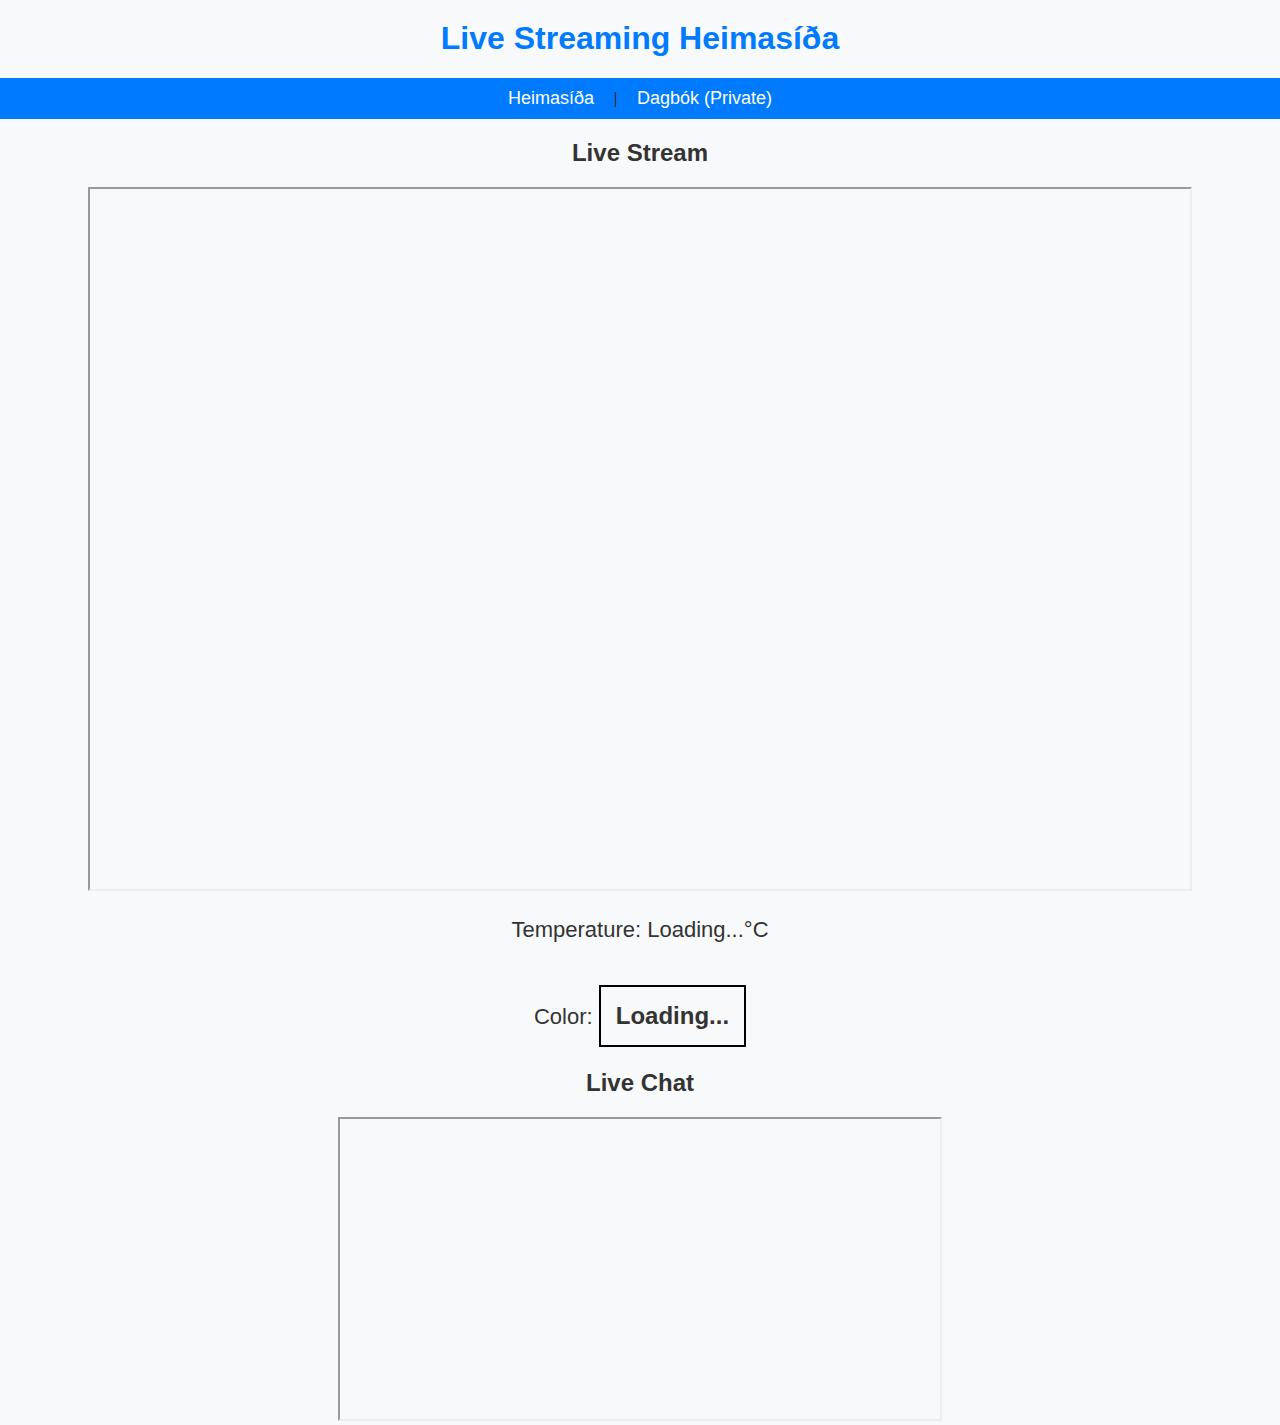
<file: index.html>
<!DOCTYPE html>
<html lang="en">
<head>
    <meta charset="UTF-8">
    <meta name="viewport" content="width=device-width, initial-scale=1.0">
    <title>Live Streaming Website</title>
    <link rel="stylesheet" href="style.css">
</head>
<body>
    <h1>Live Streaming Heimasíða</h1>
    <nav>
        <a href="index.html">Heimasíða</a> | 
        <!--<a href="results.html">Mælingar</a> |-->
        <a href="diary.html">Dagbók (Private)</a>
    </nav>

    <h2>Live Stream</h2>
    <iframe 
        src="https://player.twitch.tv/?channel=livedragonzero&parent=GitGud069.github.io"
        height="700" width="1100" allowfullscreen>
    </iframe>


<!-- Live Data Display -->
<p>Temperature: <span id="temp">Loading...</span>°C</p>
<p>Color: <span id="color" class="status">Loading...</span></p>

<script>
    // Firebase Configuration
    var firebaseConfig = {
        apiKey: "AIzaSyBedgYa9S4rYxU9DyR1OYkRVWM5z5q5Tz0",
        authDomain: "live-measurements-a82ab.firebaseapp.com",
        databaseURL: "https://live-measurements-a82ab-default-rtdb.firebaseio.com/",
        projectId: "live-measurements-a82ab",
        storageBucket: "live-measurements-a82ab.appspot.com",
        messagingSenderId: "769883136141",
        appId: "1:769883136141:web:8df9cc0900957ff04982c4",
        measurementId: "G-1M94KHTWGQ"
    };

    // Initialize Firebase
    firebase.initializeApp(firebaseConfig);
    var database = firebase.database();

    function updateData(snapshot) {
        if (snapshot.exists()) {
            var data = snapshot.val();
            document.getElementById("temp").innerText = data.temperature;
            var colorElement = document.getElementById("color");
            colorElement.innerText = data.color;
            colorElement.className = "status " + data.color;  // Update color background
        } else {
            document.getElementById("temp").innerText = "No data available";
            document.getElementById("color").innerText = "No data available";
        }
    }

    // Listen for live updates
    database.ref("measurements").on("value", updateData);
</script>




    <h2>Live Chat</h2>
    <iframe 
        src="https://www.twitch.tv/embed/livedragonzero/chat?parent=GitGud069.github.io"
        height="300" width="600">
    </iframe>
</body>
</html>
</file>
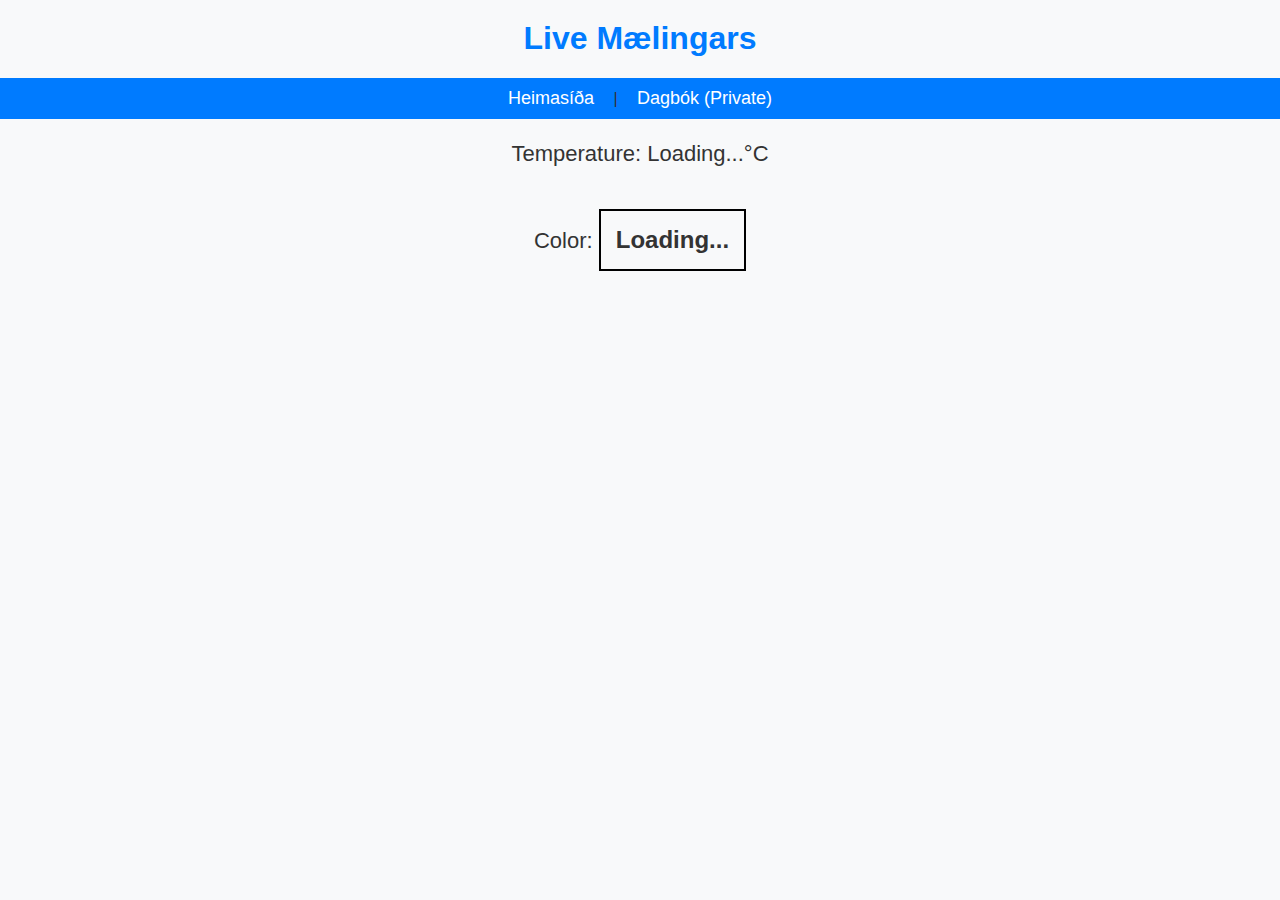
<file: results.html>
<!DOCTYPE html>
<html lang="en">
<head>
    <meta charset="UTF-8">
    <meta name="viewport" content="width=device-width, initial-scale=1.0">
    <title>Live Streaming Website</title>
    <link rel="stylesheet" href="style.css">
</head>
<body>
    <h1>Live Mælingars</h1>
    <nav>
        <a href="index.html">Heimasíða</a> | 
        <!--<a href="results.html">Mælingar</a> |-->
        <a href="diary.html">Dagbók (Private)</a>
    </nav>


    <!-- Live Data Display -->
    <p>Temperature: <span id="temp">Loading...</span>°C</p>
    <p>Color: <span id="color" class="status">Loading...</span></p>

    <script>
        // Firebase Configuration
        var firebaseConfig = {
            apiKey: "AIzaSyBedgYa9S4rYxU9DyR1OYkRVWM5z5q5Tz0",
            authDomain: "live-measurements-a82ab.firebaseapp.com",
            databaseURL: "https://live-measurements-a82ab-default-rtdb.firebaseio.com/",
            projectId: "live-measurements-a82ab",
            storageBucket: "live-measurements-a82ab.appspot.com",
            messagingSenderId: "769883136141",
            appId: "1:769883136141:web:8df9cc0900957ff04982c4",
            measurementId: "G-1M94KHTWGQ"
        };

        // Initialize Firebase
        firebase.initializeApp(firebaseConfig);
        var database = firebase.database();

        function updateData(snapshot) {
            if (snapshot.exists()) {
                var data = snapshot.val();
                document.getElementById("temp").innerText = data.temperature;
                var colorElement = document.getElementById("color");
                colorElement.innerText = data.color;
                colorElement.className = "status " + data.color;  // Update color background
            } else {
                document.getElementById("temp").innerText = "No data available";
                document.getElementById("color").innerText = "No data available";
            }
        }

        // Listen for live updates
        database.ref("measurements").on("value", updateData);
    </script>

</body>
</html>
</file>
<file: style.css>
/* General Styling */
body {
    font-family: Arial, sans-serif;
    background-color: #f8f9fa;
    color: #333;
    text-align: center;
    margin: 0;
    padding: 0;
}

/* Navigation Bar */
nav {
    background-color: #007BFF;
    padding: 10px;
}

nav a {
    color: white;
    text-decoration: none;
    padding: 10px 15px;
    font-size: 18px;
}

nav a:hover {
    background-color: #0056b3;
    border-radius: 5px;
}

/* Main Content */
h1 {
    margin-top: 20px;
    color: #007BFF;
}

p {
    font-size: 22px;
}

/* Temperature & Color Display */
.status {
    font-size: 24px;
    font-weight: bold;
    padding: 15px;
    display: inline-block;
    border: 2px solid black;
    margin-top: 20px;
}

/* Color Change for White and Red */
.white {
    background-color: white;
    color: black;
}

.red {
    background-color: red;
    color: white;
}
</file>
